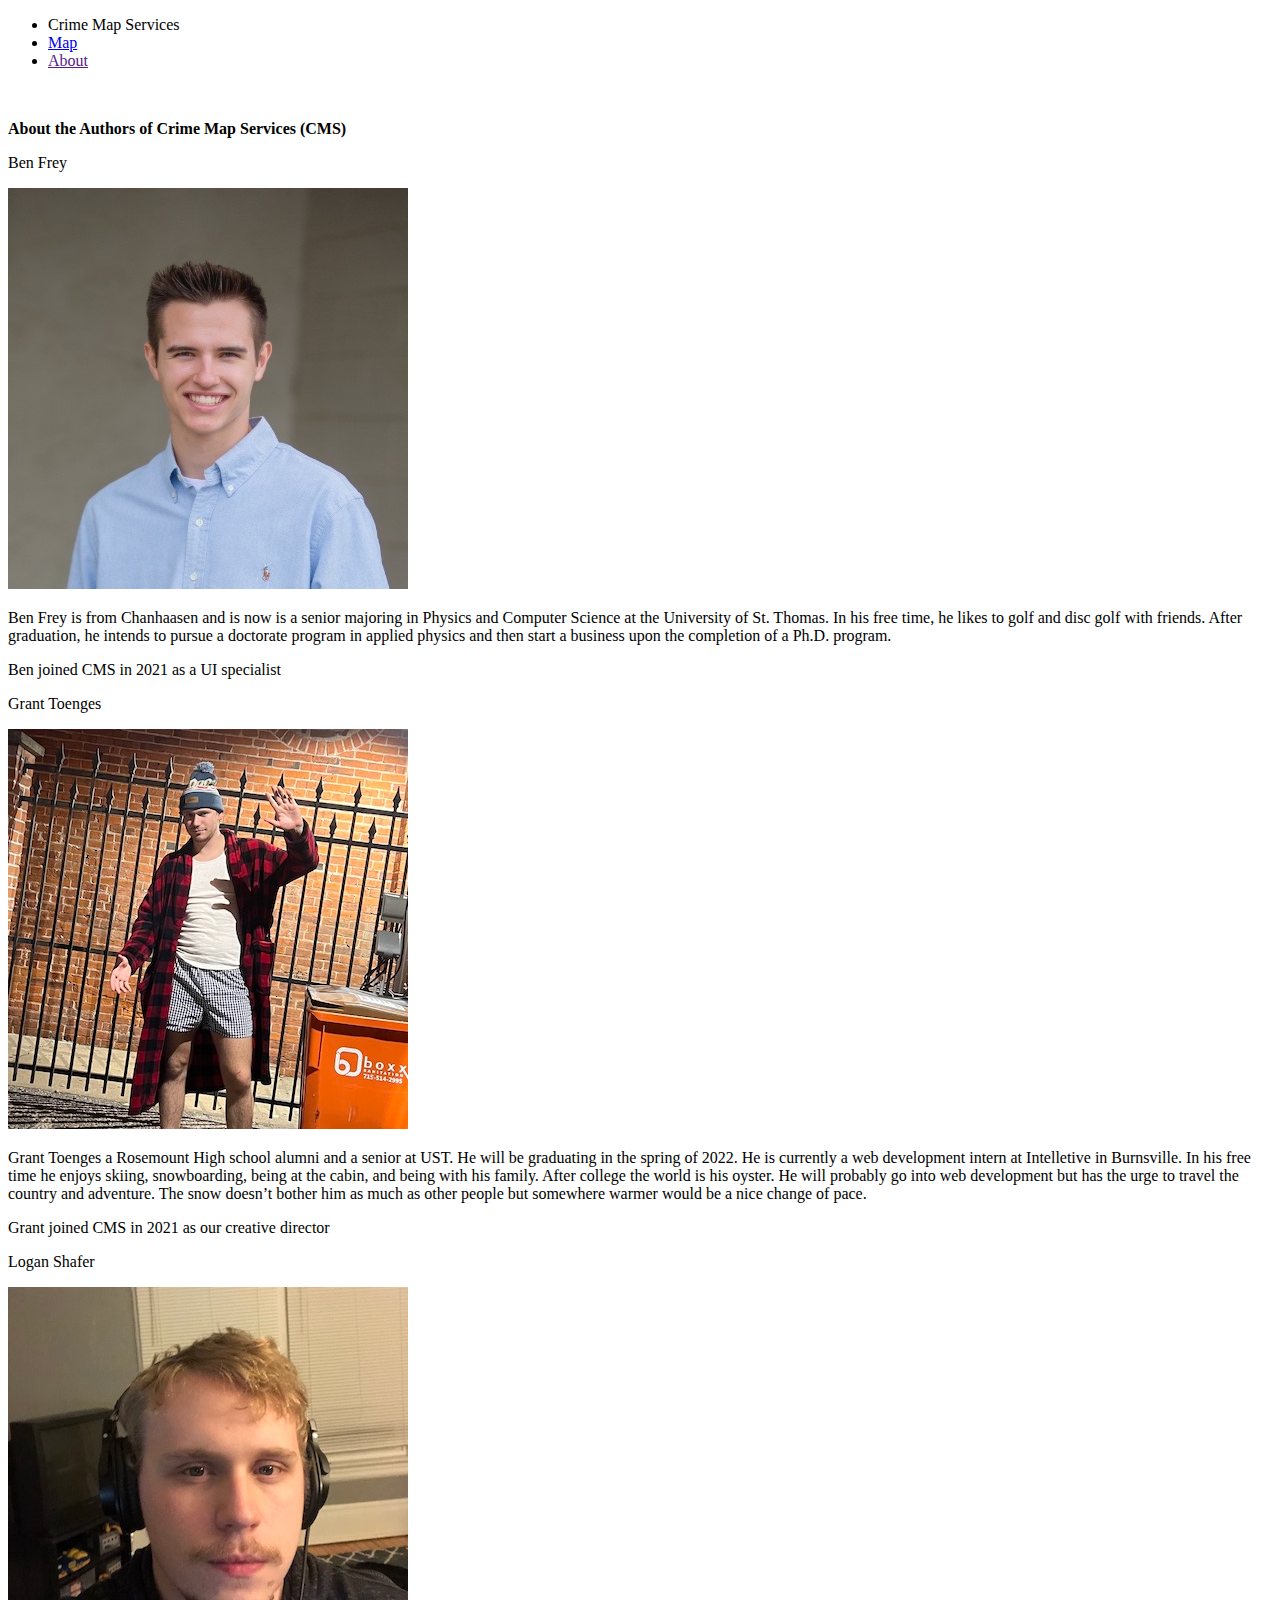
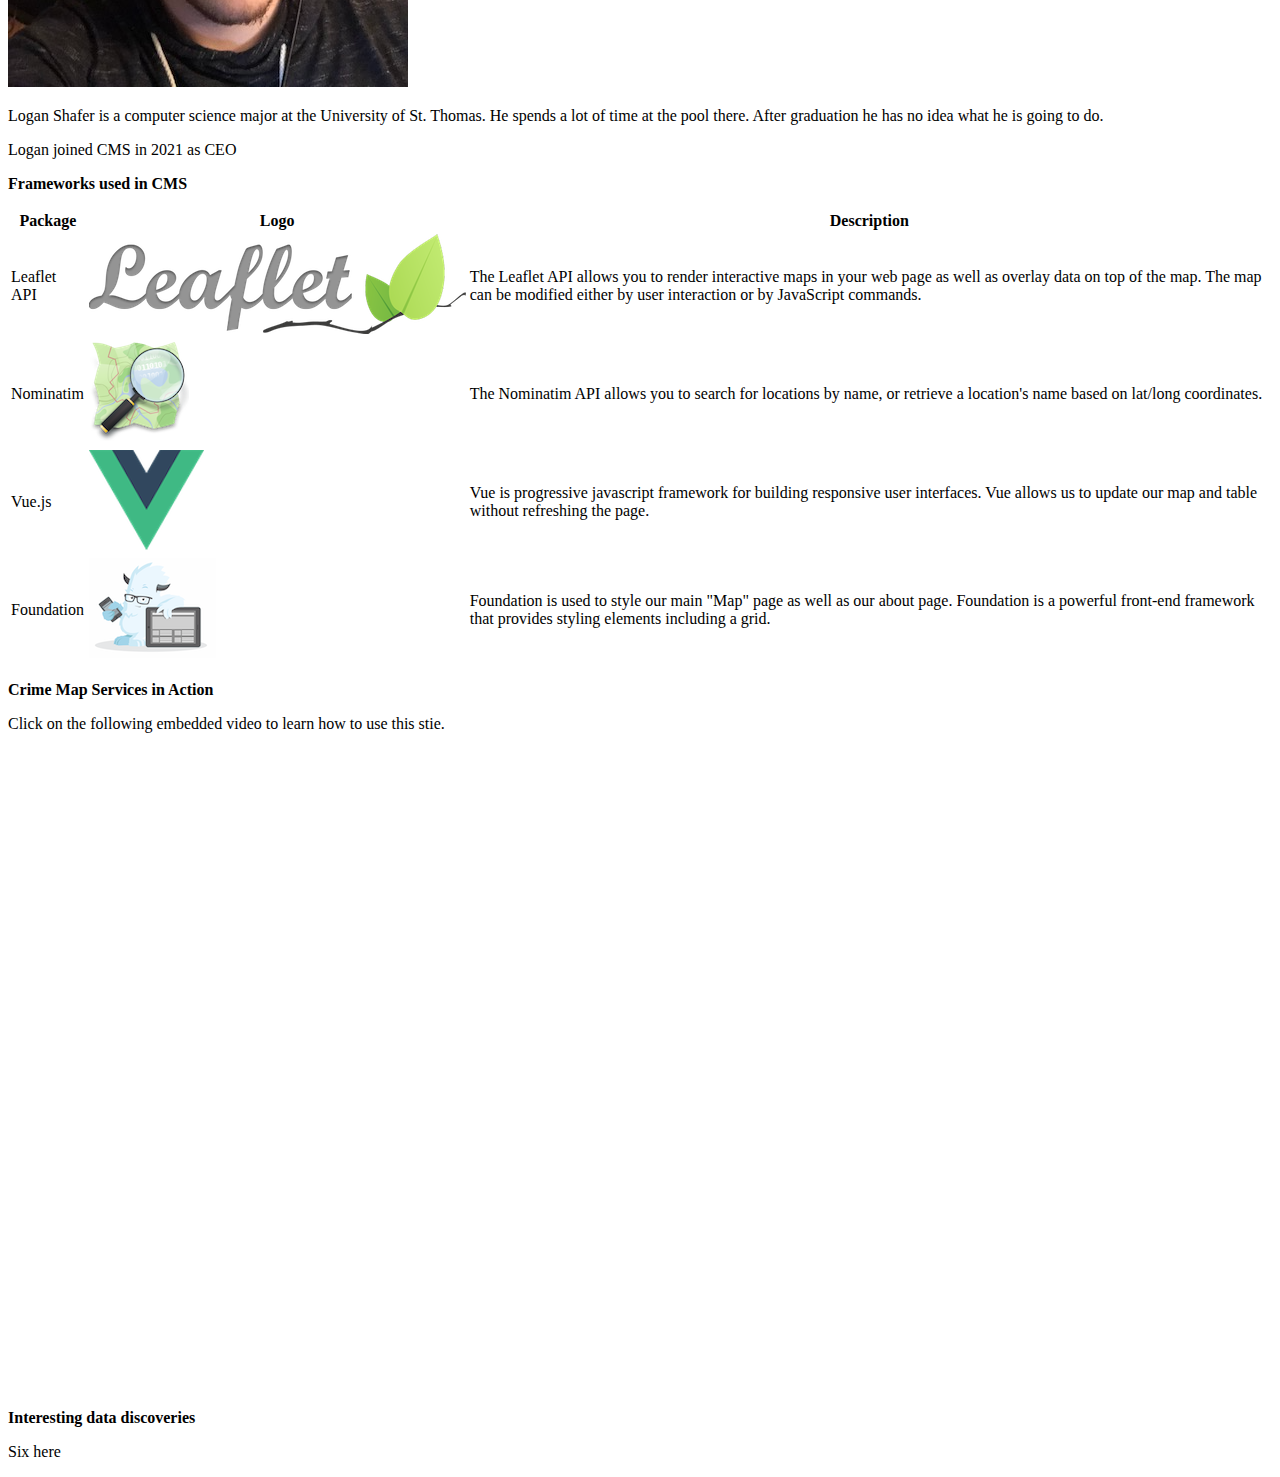
<file: Crime Map Service/CrimeMapServices/public/about.html>
<!doctype html>
<html class="no-js" lang="en">
  <head>
    <meta charset="utf-8" />
    <meta name="viewport" content="width=device-width, initial-scale=1.0" />
    <title>CMS - About</title>
    <link rel="stylesheet" href="https://dhbhdrzi4tiry.cloudfront.net/cdn/sites/foundation.min.css">
  </head>
  <body>

<!-- Navigation -->
<div class="top-bar" id="realEstateMenu">
  <div class="top-bar-left">
    <ul class="menu" data-responsive-menu="accordion">
      <li class="menu-text">Crime Map Services</li>
      <li><a href="./index.html">Map</a></li>
      <li><a href="">About</a></li>
    </ul>
  </div>
</div>

<br>

<div class="row column">
  <p class="lead"><b>About the Authors of Crime Map Services (CMS)</b></p>
</div>

<div class="row small-up-1 medium-up-2 large-up-3">
  <div class="column">
    <div class="callout">
      <p>Ben Frey</p>
      <p><img src="./images/ben.png" alt="Image of Ben Frey"/></p>
      <p class="lead">Ben Frey is from Chanhaasen and is now is a senior majoring in Physics and Computer Science at the University of St. Thomas. In his free time, he likes to golf and disc golf with friends. After graduation, he intends to pursue a doctorate program in applied physics and then start a business upon the completion of a Ph.D. program.</p>
      <p class="subheader">Ben joined CMS in 2021 as a UI specialist</p>
    </div>
  </div>
  <div class="column">
    <div class="callout">
      <p>Grant Toenges</p>
      <p><img src="./images/grant.png" alt="Image of Grant Toegnes"/></p>
      <p class="lead">Grant Toenges a Rosemount High school alumni  and a senior at UST. He will be graduating in the spring of 2022. He is currently a web development intern at Intelletive in Burnsville. In his free time he enjoys skiing, snowboarding, being at the cabin, and being with his family. After college the world is his oyster. He will probably go into web development but has the urge to travel the country and adventure. The snow doesn’t bother him as much as other people but somewhere warmer would be a nice change of pace. </p>
      <p class="subheader">Grant joined CMS in 2021 as our creative director</p>
    </div>
  </div>
  <div class="column">
    <div class="callout">
      <p>Logan Shafer</p>
      <p><img src="./images/logan.png" alt="Image of Logan Shafer"/></p>
      <p class="lead">Logan Shafer is a computer science major at the University of St. Thomas. He spends a lot of time at the pool there. After graduation he has no idea what he is going to do.</p>
      <p class="subheader">Logan joined CMS in 2021 as CEO</p>
    </div>
  </div>
</div>

<div class="row column">
  <p class="lead"><b>Frameworks used in CMS</b></p>
  <table>
    <tr>
      <th>Package</th>
      <th>Logo</th>
      <th>Description</th>
    </tr>
    <tr>
      <td>Leaflet API</td>
      <td><img src="./images/leaflet.png" alt="Logo of Leaflet API"/></td>
      <td>The Leaflet API allows you to render interactive maps in your web page as well as overlay data on top of the map. The map can be modified either by user interaction or by JavaScript commands.</td>
    </tr>
    <tr>
      <td>Nominatim</td>
      <td><img src="./images/nominatim.png" alt="Logo of Nominatim API"/></td>
      <td>The Nominatim API allows you to search for locations by name, or retrieve a location's name based on lat/long coordinates.</td>
    </tr>
    <tr>
      <td>Vue.js</td>
      <td><img src="./images/vue.png" alt="Logo of Vue.js framework"/></td>
      <td>Vue is progressive javascript framework for building responsive user interfaces. Vue allows us to update our map and table without refreshing the page.</td>
    </tr>
    <tr>
      <td>Foundation</td>
      <td><img src="./images/foundation.png" alt="Logo of Foundation framework"/></td>
      <td>Foundation is used to style our main "Map" page as well as our about page. Foundation is a powerful front-end framework that provides styling elements including a grid.</td>
    </tr>
  </table>
</div>

<div class="row column">
    <p class="lead"><b>Crime Map Services in Action</b></p>
    <p class="subheader">Click on the following embedded video to learn how to use this stie.</p>
    <iframe frameborder="0" style="overflow:hidden;height:40rem;width:100%" height="100%" width="100%" src="https://www.youtube.com/embed/tgbNymZ7vqY"></iframe>
</div>

<div class="row column">
    <p class="lead"><b>Interesting data discoveries</b></p>
    <p>Six here</p>
</div>

  </body>
</html>
</file>
